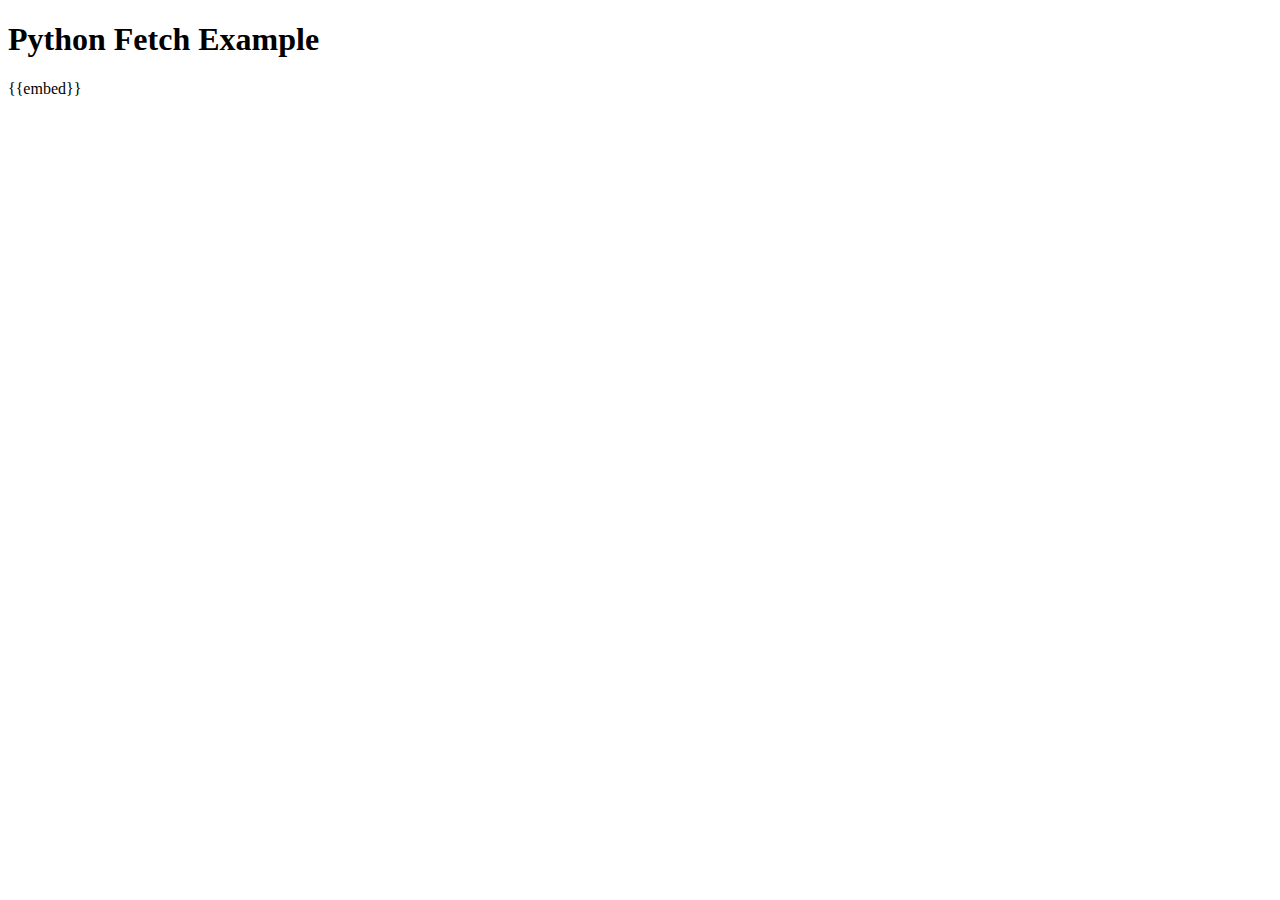
<file: templates/home.html>
<!DOCTYPE html>
<html lang="en" dir="ltr">
  <head>
    <meta charset="utf-8">
    <title>Flask Tutorial</title>
  </head>
  <body>
    <h1> Python Fetch Example</h1>
    <p id='embed'>{{embed}}</p>
    <body>
</html>
</file>
